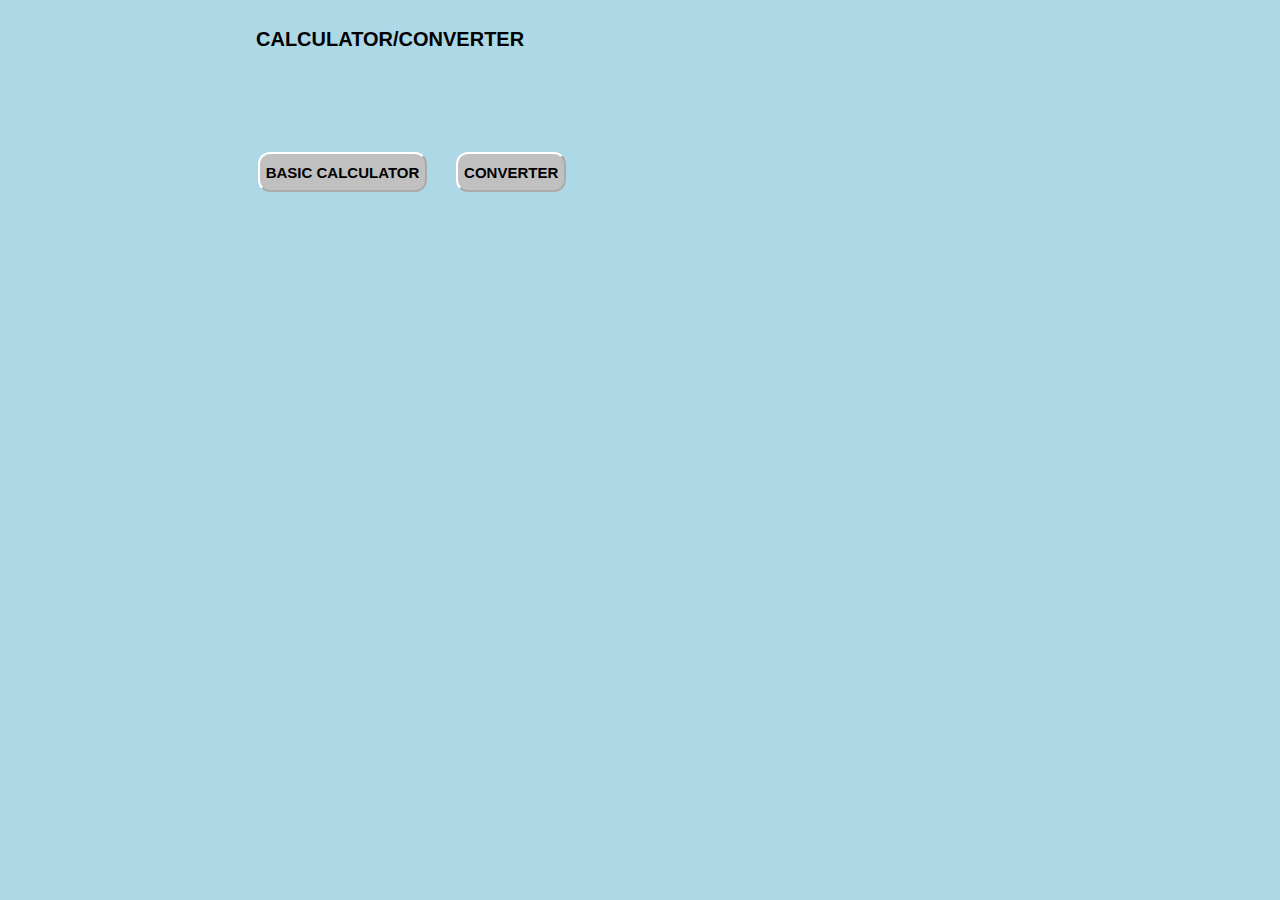
<file: index.html>
<!DOCTYPE html>
<html lang="en">
<head>
    <meta charset="UTF-8">
    <meta name="viewport" content="width=device-width, initial-scale=1.0">
    <meta http-equiv="X-UA-Compatible" content="ie=edge">
    <title>CALCON HOMEPAGE</title>
    <link rel="stylesheet" type="text/css" href="style.css">
</head>
<body>

    <header id="header">
    <h1>CALCULATOR/CONVERTER</h1>
    </header>

    
    <nav id="navbar">
        
    <div class="contain">
        <ul>
            <a href="page1.html"><button><b>BASIC CALCULATOR</b></button></a>
            <a href="page2.html"><button><b>CONVERTER</button></b></a>
        </ul>
        </div>
    </nav>

</body>
</html>
</file>
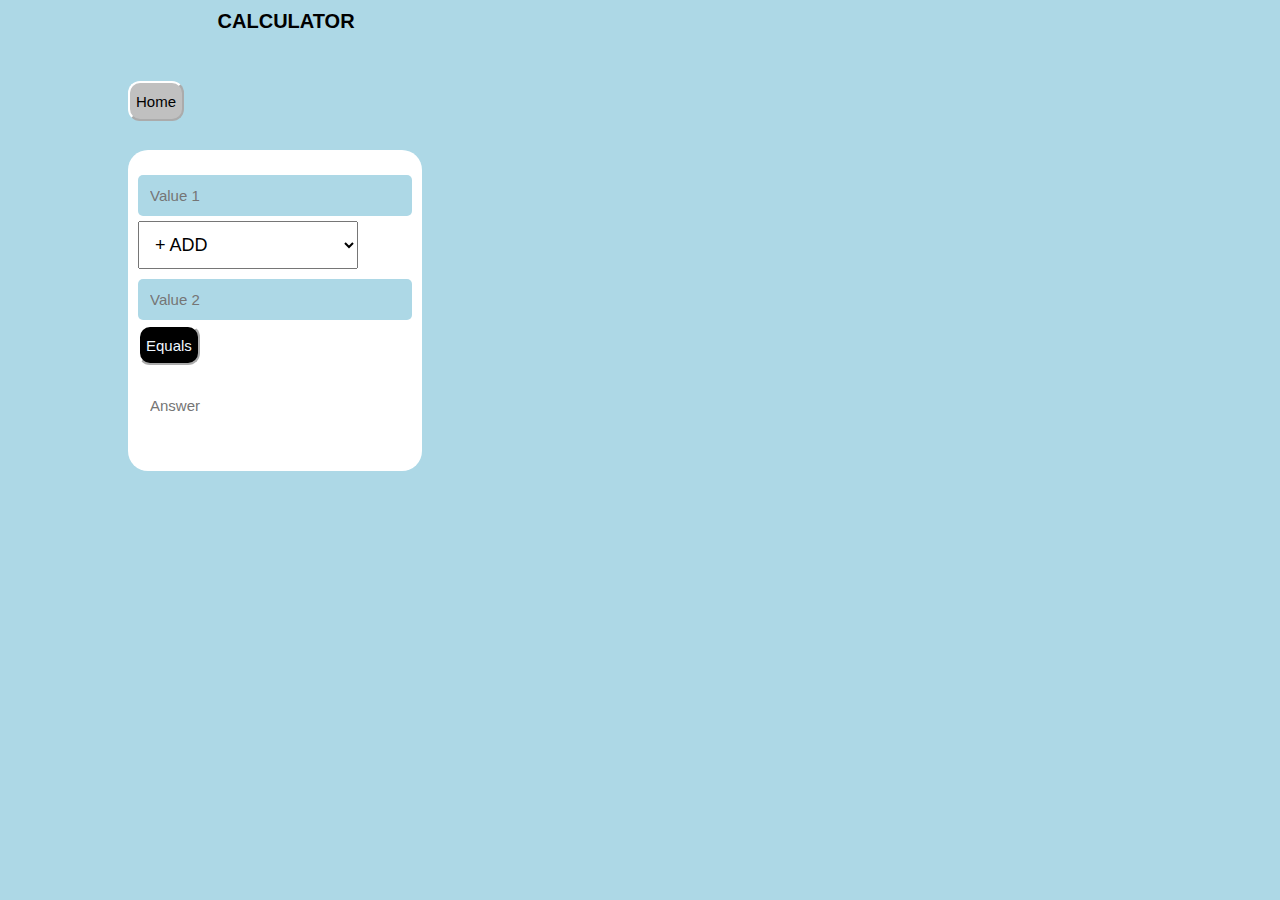
<file: page1.html>
<!DOCTYPE html>
<html lang="en">
<head>
    <meta charset="UTF-8">
    <meta name="viewport" content="width=device-width, initial-scale=1.0">
    <meta http-equiv="X-UA-Compatible" content="ie=edge">
    <title>CALCON</title>
    <link rel="stylesheet" type="text/css" href="style.css">
</head>
<body>

    <header id="header1">
            <h1>CALCULATOR</h1>
    </header>

    <div class="tag">
        <a href="index.html"><button>Home</button></a>
    </div>

    <form class="container">
        <div>
            <input class="input" type="text" placeholder="Value 1" id="value1">
        </div>

        <select id="operator">
            <option value="add">+ ADD</option>
            <option value="sub">- SUBTRACT</option>
            <option value="mul">* MULTIPLY</option>
            <option value="div">/ DIVIDE</option>
            <option value="per">% PERCENTAGE</option>
            <option value="perof">% PERCENTAGE OF</option>
        </select>

        <div>
            <input class="input" type="text" placeholder="Value 2" id="value2">
        </div>

        <button type="button" onclick="calc()">Equals</button>

       <div id="result"> 
           <input class="input2" type="text" placeholder="Answer"> 
        </div>

    </form>
    
</body>

<script src="main.js"></script>
</html>
</file>
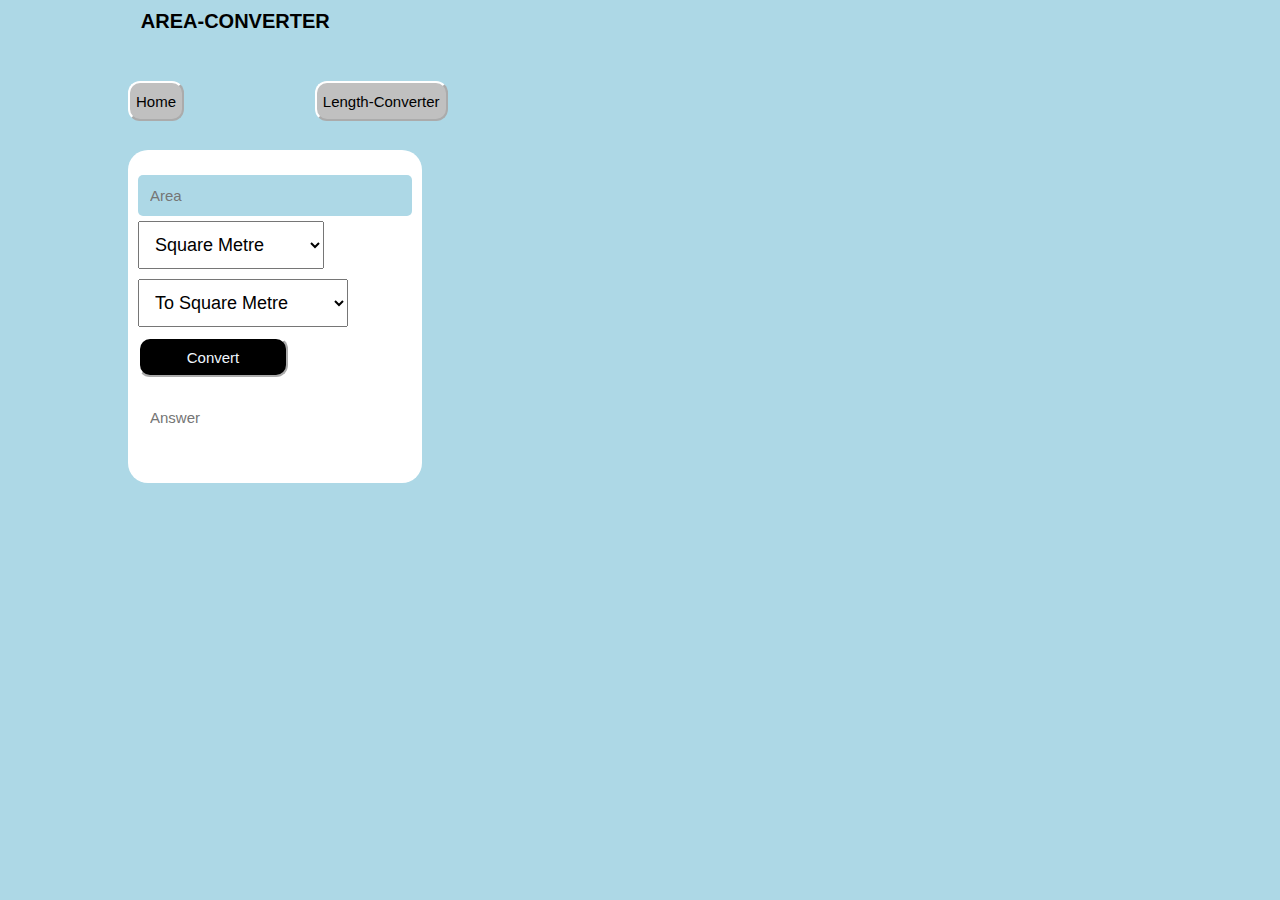
<file: page2.html>
<!DOCTYPE html>
<html lang="en">
<head>
    <meta charset="UTF-8">
    <meta name="viewport" content="width=device-width, initial-scale=1.0">
    <meta http-equiv="X-UA-Compatible" content="ie=edge">
    <title>CALCON2</title>
    <link rel="stylesheet" type="text/css" href="style.css">
</head>
<body>

    <header id="header2">
            <h1>AREA-CONVERTER</h1>
    </header>

    <div class="tag">
        <a href="index.html"><button>Home</button></a>
        <a href="page3.html"><button>Length-Converter</button></a>
    </div>

    <form class="container">
        <div>
            <input class="input" type="text" placeholder="Area" id="value3">
        </div>

        <div>
            <select id="operator1">
                    <option value="sqm">Square Metre</option>
                    <option value="hec">Hectare</option>
                    <option value="acr">Acre</option>
                    <option value="sqi">Square Inch</option>
                    <option value="sqf">Square Foot</option>
                    <option value="sqy">Square Yard</option>
                    <option value="sqmi">Square Mile</option>
                    <option value="sqk">Square Kilometre</option>
                    
            </select>
        </div>

        <div>
            <select class="convertto" id="operator2">
                <option value="sqm">To Square Metre</option>
                <option value="hec">To Hectare</option>
                <option value="acr">To Acre</option>
                <option value="sqi">To Square Inch</option>
                <option value="sqf">To Square Foot</option>
                <option value="sqy">To Square Yard</option>
                <option value="sqmi">To Square Mile</option>
                <option value="sqk">To Square Kilometre</option>
            </select>
        </div>
        
        <div>
            <button class="but" type="button" onclick="con()">Convert</button>
        </div>
      
        <div id="result2"> 
            <input class="input2" type="text" placeholder="Answer"> 
        </div>


    </form>

</body>
    <script src="main.js"></script>
</html>
</file>
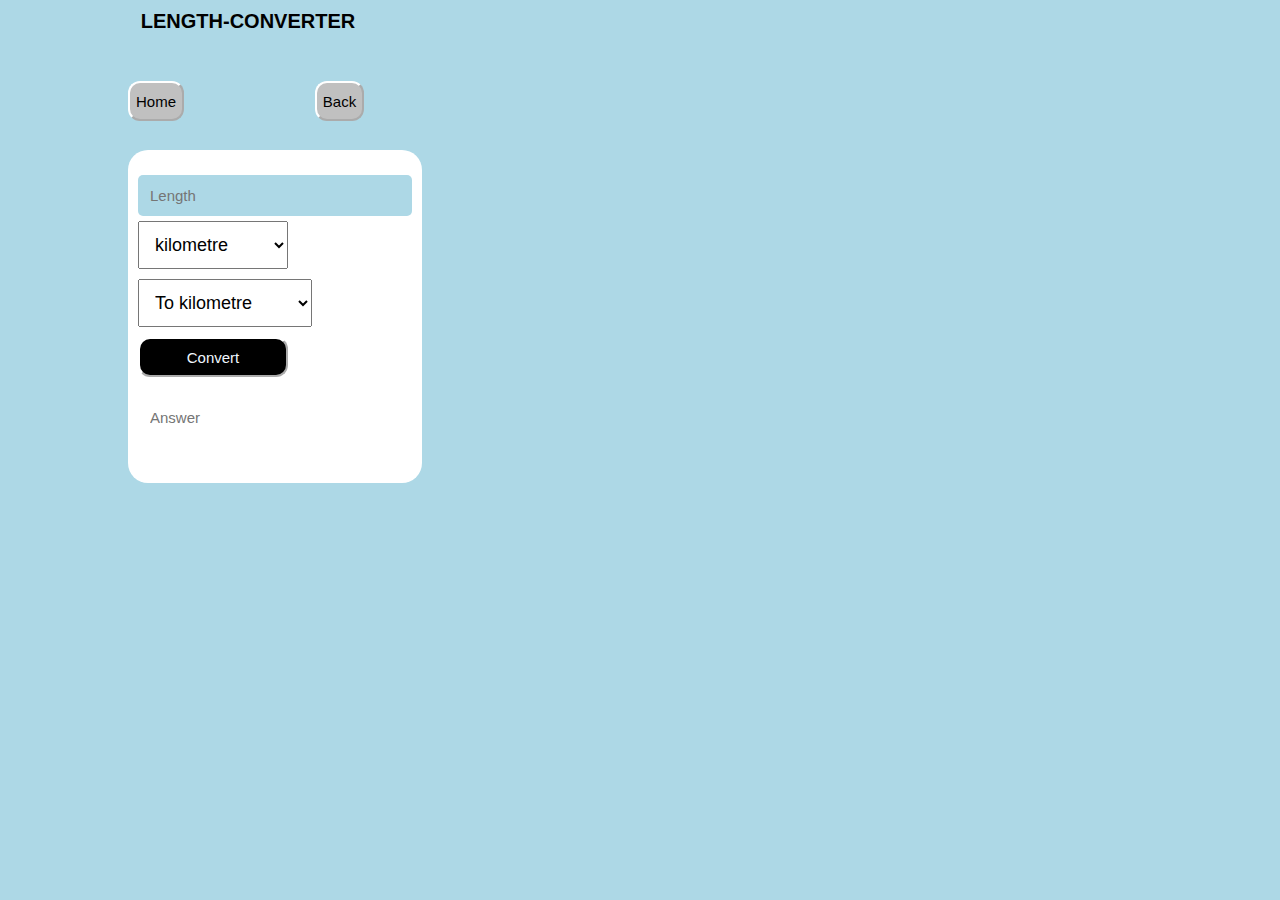
<file: page3.html>
<!DOCTYPE html>
<html lang="en">
<head>
    <meta charset="UTF-8">
    <meta name="viewport" content="width=device-width, initial-scale=1.0">
    <meta http-equiv="X-UA-Compatible" content="ie=edge">
    <title>CALCON3</title>
    <link rel="stylesheet" type="text/css" href="style.css">
</head>
<body>

        <header id="header2">
                <h1>LENGTH-CONVERTER</h1>
        </header>
    
        <div class="tag">
            <a href="index.html"><button>Home</button></a>
            <a href="page2.html"><button>Back</button></a>
        </div>
    
        <form class="container">
        <div>
            <input class="input" type="text" placeholder="Length" id="value4">
        </div>

        <div>
            <select id="operator3">
                <option value="kil">kilometre</option>
                <option value="met">Metre</option>
                <option value="cen">Centimetre</option>
                <option value="mil">Millimetre</option>
                <option value="mic">Micrometre</option>
                <option value="nan">Nanometre</option>
                <option value="mile">Mile</option>
                <option value="yar">Yard</option>
                <option value="foot">Foot</option>
                <option value="inc">Inch</option>
                <option value="naum">Nautical Mile</option>
            </select>
        </div>

    <select class="convertto" id="operator4">
        <option value="kil">To kilometre</option>
        <option value="met">To Metre</option>
        <option value="cen">To Centimetre</option>
        <option value="mil">To Millimetre</option>
        <option value="mic">To Micrometre</option>
        <option value="nan">To Nanometre</option>
        <option value="mile">To Mile</option>
        <option value="yar">To Yard</option>
        <option value="foot">To Foot</option>
        <option value="inc">To Inch</option>
        <option value="naum">To Nautical Mile</option>
    </select>

    <div>
        <button class="but" type="button" onclick="conv()">Convert</button>
    </div>

     <div id="result3"> 
            <input class="input2" type="text" placeholder="Answer"> 
        </div>  
    </form>

</body>
    <script src="main.js"></script>
</html>
</file>
<file: style.css>
body{
        background-color: #add8e6;
        color:black;
        font-family: Arial, Helvetica, sans-serif;
        font-size: 10px;
        font-weight: normal;
        line-height: 1.6em;
        margin: 0;
    }
    
    #header{
        color: black;
        position: absolute;
        top: 2%;
        left: 20%;
    }

    #header1{
        margin-top: 5px;
        margin-left: 17%
    }

    #header2{
        margin-left: 11%
    }
    
    .container{
        position: absolute;
        top: 150px;
        left: 10%;
        margin-right: 25px;
        padding-top: 25px;
        padding-bottom: 25px;
        padding-left: 10px;
        padding-right: 10px;
        border-radius: 20px;
        background-color: white
    }
    
    .input{
        padding: 12px;
        margin-bottom: 5px;
        border-radius: 5px;
        border-style: none;
        outline: none;
        font-size: 15px;
        width: 250px;
        background-color: #add8e6;
    }
    
    .input2{
        width: 184px;
        padding: 12px;
        border-radius: 5px;
        border-style: none;
        outline: none;
        font-size: 15px;
    }
    
    select{
        padding: 12px;
        margin-bottom: 10px;
        font-size: 18px;
        outline: none;
    }
    
    button{
        height: 40px;
        font-size: 15px;
        background-color:black;
        border-radius: 12px;
        border-color: white;
        color: aliceblue;
        outline: white;
    }
    
    img{
        position: absolute;
        top: 20%;
        left: 0;
        opacity: 0.5;
    }

    #result{
        font-size: 40px;
        margin-top: 20px;
        margin-bottom: 20px
    
    }
    
    #result2{
        font-size: 25px;
        margin-top: 20px;
        margin-bottom: 20px
    }
    
    #result3{
        font-size: 25px;
        margin-top: 20px;
        margin-bottom: 20px
    }

    #navbar a{
        text-decoration: none;
        padding: 8px;
        font-size: 10px
    }

    #navbar{
        padding-bottom: 20%;
    }
    
    #navbar ul{
        list-style: none;
    }
    
    #navbar li{
        display: inline;
        background-color: black;
        color: white;
        font-size: 4px
    }
    
    #navbar li button{
        background-color: #c0c0c0;
        color: black;
    }

    .input1{
        width: 40%;
    }

    .but{
        width: 150px;
    }

    .convertto{
        margin-left: 0px;
    }

    .contain{
        width: 80%;
        margin: auto;
        overflow: hidden; 
    }

    .contain ul{
        margin-top: 10%;
        margin-left: 7%
    }


    a button:hover{
        color: white;
    }

    a button{
        background-color: #c0c0c0;
        color: #000;
        margin-top: 50px;
        margin-left: 10px;
        font-size: 15px
    }

    .tag a button{
        margin-top: 3%;
        margin-left: 10%
    }
</file>
